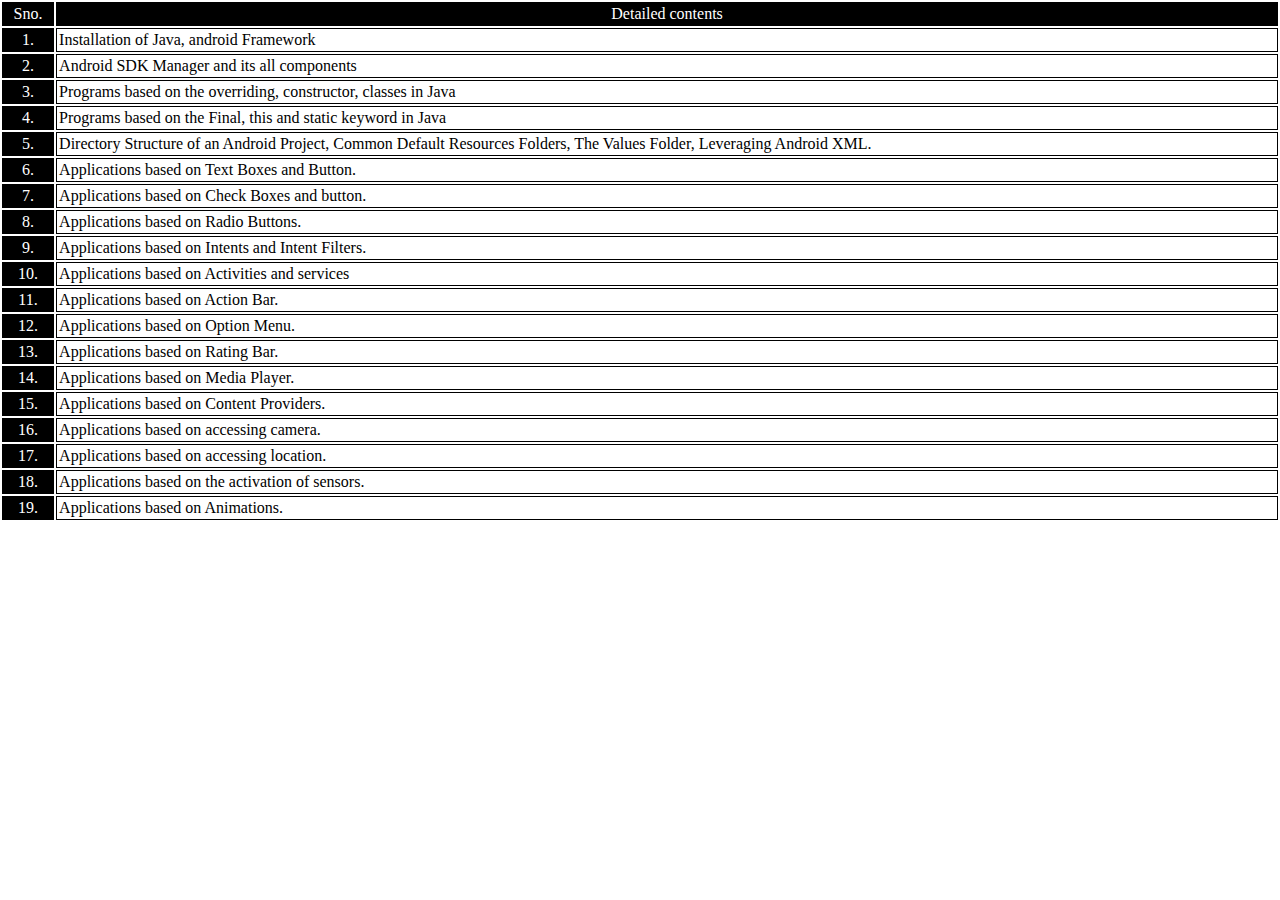
<file: ap_l_sub.html>
<!DOCTYPE html>
<html lang="en">
<head>
    <meta charset="UTF-8">
    <meta http-equiv="X-UA-Compatible" content="IE=edge">
    <meta name="viewport" content="width=device-width, initial-scale=1.0">
    <title>Document</title>
    <link rel="stylesheet" href="style.css">
    <style>
        .serial{
            background-color: black;
            color: white;
            text-align: center;
        }
        td{
            padding: 2px;
        }
        table{
            text-align: left;
        }
    </style>
    <!-- favicn -->
    <link rel="apple-touch-icon" sizes="180x180" href="icon/apple-touch-icon.png">
    <link rel="icon" type="image/png" sizes="32x32" href="icon/favicon-32x32.png">
    <link rel="icon" type="image/png" sizes="16x16" href="icon/favicon-16x16.png">
    <link rel="manifest" href="icon/site.webmanifest">
    <meta name="msapplication-TileColor" content="#da532c">
    <meta name="theme-color" content="#000">
</head>
<body>
    <table>
        <tr>
            <td class="serial">Sno.</td>
            <td class="data" style="background-color: black; color: white; text-align: center;">Detailed contents</td>
        </tr>
        <tr>
            <td class="serial">1.</td>
            <td class="data">Installation of Java, android Framework</td>
        </tr>
        <tr>
            <td class="serial">2.</td>
            <td class="data">Android SDK Manager and its all components</td>
        </tr>
        <tr>
            <td class="serial">3.</td>
            <td class="data">Programs based on the overriding, constructor, classes in Java</td>
        </tr>
        <tr>
            <td class="serial">4.</td>
            <td class="data">Programs based on the Final, this and static keyword in Java</td>
        </tr>
        <tr>
            <td class="serial">5.</td>
            <td class="data">Directory Structure of an Android Project, Common Default Resources Folders, The Values Folder, Leveraging Android XML.</td>
        </tr>
        <tr>
            <td class="serial">6.</td>
            <td class="data">Applications based on Text Boxes and Button.</td>
        </tr>
        <tr>
            <td class="serial">7.</td>
            <td class="data">Applications based on Check Boxes and button.</td>
        </tr>
        <tr>
            <td class="serial">8.</td>
            <td class="data">Applications based on Radio Buttons.</td>
        </tr>
        <tr>
            <td class="serial">9.</td>
            <td class="data">Applications based on Intents and Intent Filters.</td>
        </tr>
        <tr>
            <td class="serial">10.</td>
            <td class="data">Applications based on Activities and services</td>
        </tr>
        <tr>
            <td class="serial">11.</td>
            <td class="data">Applications based on Action Bar.</td>
        </tr>
        <tr>
            <td class="serial">12.</td>
            <td class="data">Applications based on Option Menu.</td>
        </tr>
        <tr>
            <td class="serial">13.</td>
            <td class="data">Applications based on Rating Bar.</td>
        </tr>
        <tr>
            <td class="serial">14.</td>
            <td class="data">Applications based on Media Player.</td>
        </tr>
        <tr>
            <td class="serial">15.</td>
            <td class="data">Applications based on Content Providers.</td>
        </tr>
        <tr>
            <td class="serial">16.</td>
            <td class="data">Applications based on accessing camera.</td>
        </tr>
        <tr>
            <td class="serial">17.</td>
            <td class="data">Applications based on accessing location.</td>
        </tr>
        <tr>
            <td class="serial">18.</td>
            <td class="data">Applications based on the activation of sensors.</td>
        </tr>
        <tr>
            <td class="serial">19.</td>
            <td class="data">Applications based on Animations.</td>
        </tr>
    </table>
</body>
</html>
</file>
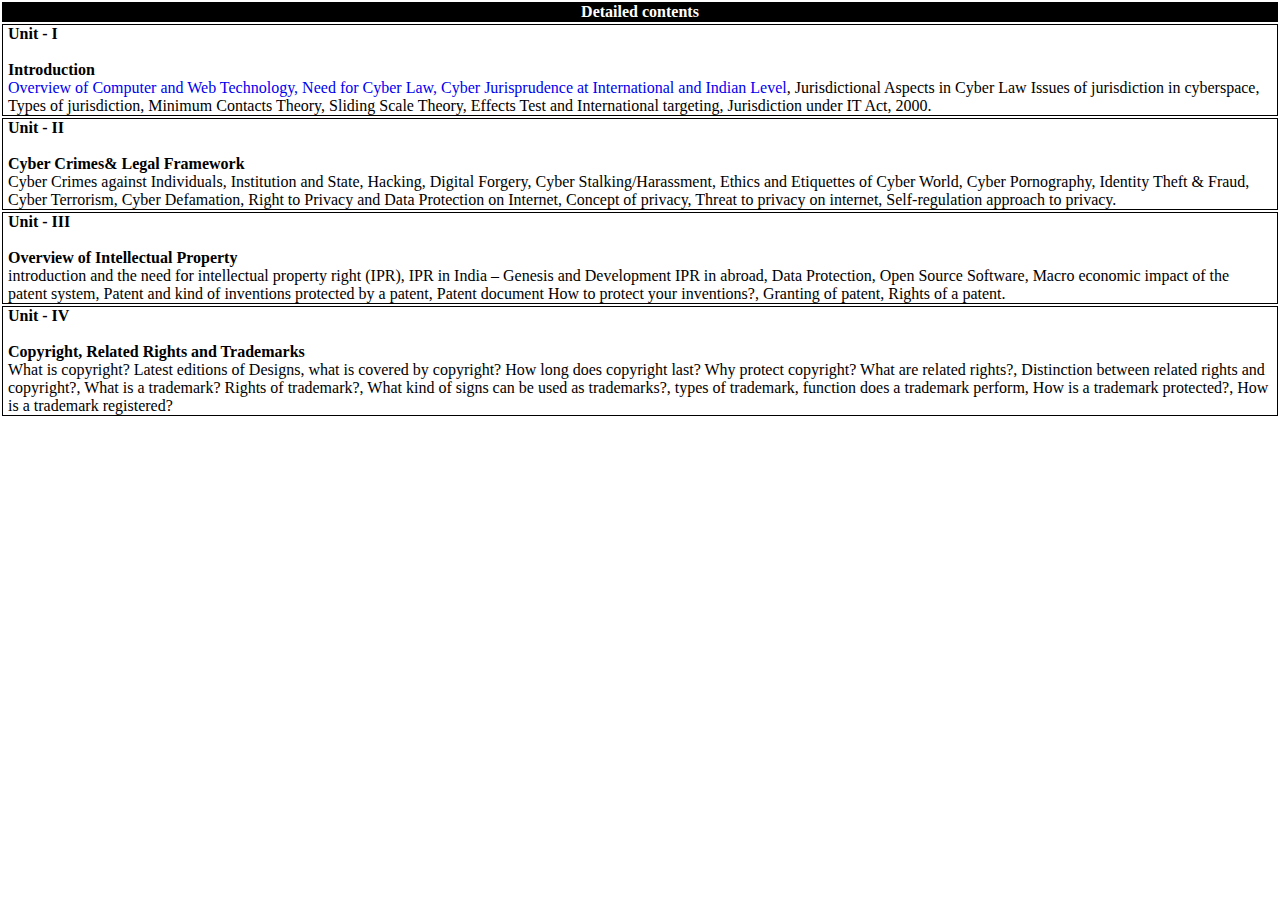
<file: clipr_sub.html>
<!DOCTYPE html>
<html lang="en">
<head>
    <meta charset="UTF-8">
    <meta http-equiv="X-UA-Compatible" content="IE=edge">
    <meta name="viewport" content="width=device-width, initial-scale=1.0">
    <title>Document</title>
    <link rel="stylesheet" href="style.css">
    <style>
        td{
            text-align: left;
            padding: 0 5px;
        }
    </style>
    <!-- favicn -->
    <link rel="apple-touch-icon" sizes="180x180" href="icon/apple-touch-icon.png">
    <link rel="icon" type="image/png" sizes="32x32" href="icon/favicon-32x32.png">
    <link rel="icon" type="image/png" sizes="16x16" href="icon/favicon-16x16.png">
    <link rel="manifest" href="icon/site.webmanifest">
    <meta name="msapplication-TileColor" content="#da532c">
    <meta name="theme-color" content="#000">
</head>
<body>
    <table>
        <tr>
            <td style="background-color: black; color: white; text-align: center;"><b>Detailed contents</b></td>
        </tr>
        <tr>
            <td>
                <b>Unit - I</b><br><br>
                <b>Introduction</b><br>
                <a href="CLIPR01.pdf">Overview of Computer and Web Technology, Need for Cyber Law, Cyber Jurisprudence at International and Indian Level</a>, Jurisdictional Aspects in Cyber Law Issues of jurisdiction in cyberspace, Types of jurisdiction, Minimum Contacts Theory, Sliding Scale Theory, Effects Test and International targeting, Jurisdiction under IT Act, 2000.
            </td>
        </tr>
        <tr>
            <td>
                <b>Unit - II</b><br><br>
                <b>Cyber Crimes& Legal Framework</b><br>
                Cyber Crimes against Individuals, Institution and State, Hacking, Digital Forgery, Cyber Stalking/Harassment, Ethics and Etiquettes of Cyber World, Cyber Pornography, Identity Theft & Fraud, Cyber Terrorism, Cyber Defamation, Right to Privacy and Data Protection on Internet, Concept of privacy, Threat to privacy on internet, Self-regulation approach to privacy.
            </td>
        </tr>
        <tr>
            <td>
                <b>Unit - III</b><br><br>
                <b>Overview of Intellectual Property</b><br>
                introduction and the need for intellectual property right (IPR), IPR in India – Genesis and Development IPR in abroad, Data Protection, Open Source Software, Macro economic impact of the patent system, Patent and kind of inventions protected by a patent, Patent document How to protect your inventions?, Granting of patent, Rights of a patent.
            </td>
        </tr>
        <tr>
            <td>
                <b>Unit - IV</b><br><br>
                <b>Copyright, Related Rights and Trademarks</b><br>
                What is copyright? Latest editions of Designs, what is covered by copyright? How long does copyright last? Why protect copyright? What are related rights?, Distinction between related rights and copyright?, What is a trademark? Rights of trademark?, What kind of signs can be used as trademarks?, types of trademark, function does a trademark perform, How is a trademark protected?, How is a trademark registered?
            </td>
        </tr>
    </table>
</body>
</html>
</file>
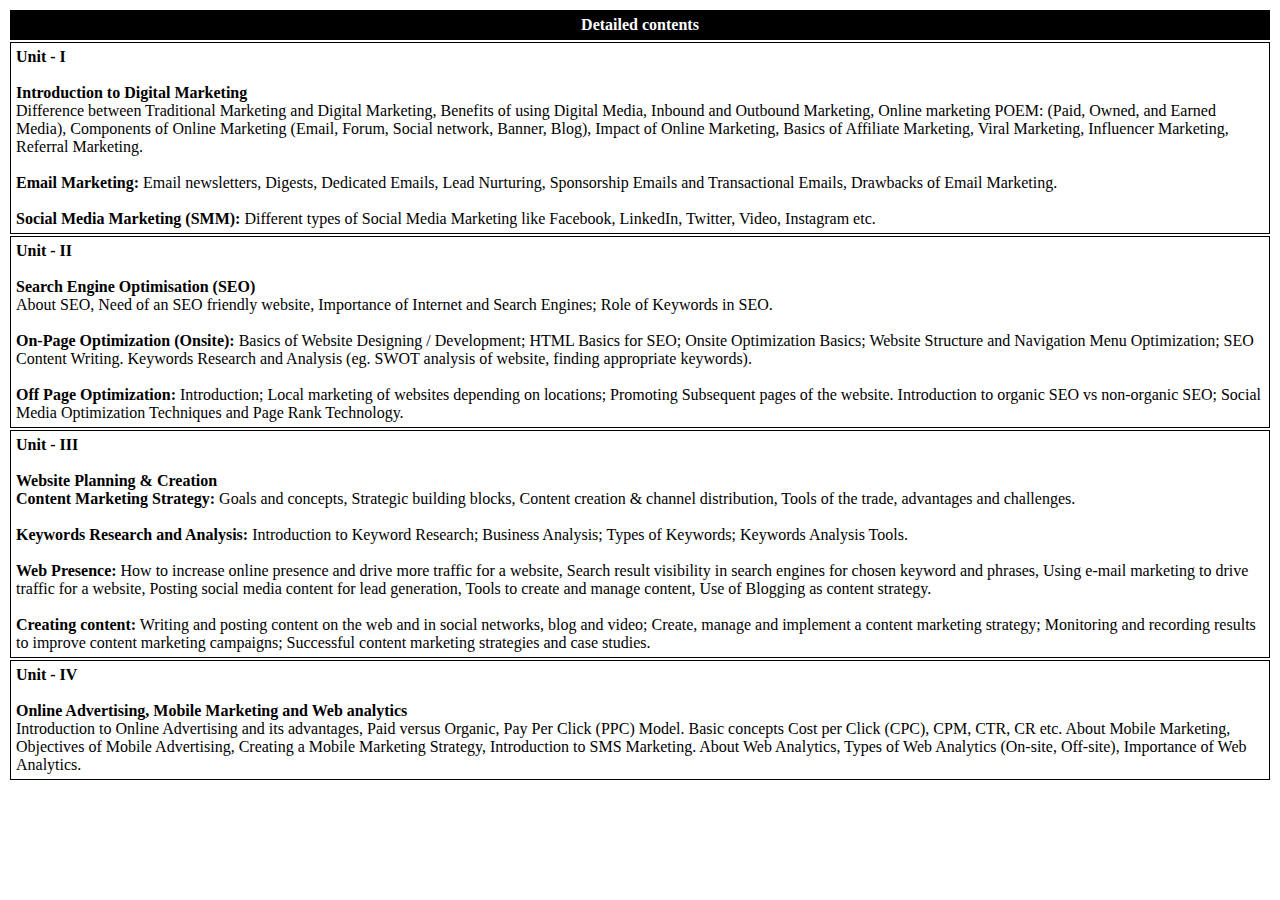
<file: dm-sub.html>
<!DOCTYPE html>
<html lang="en">
<head>
    <meta charset="UTF-8">
    <meta http-equiv="X-UA-Compatible" content="IE=edge">
    <meta name="viewport" content="width=device-width, initial-scale=1.0">
    <title>Document</title>
    <style>
        td{
            border: 1px solid black;
            padding: 5px;
            text-align: left;
        }
    </style>
    <!-- favicn -->
    <link rel="apple-touch-icon" sizes="180x180" href="icon/apple-touch-icon.png">
    <link rel="icon" type="image/png" sizes="32x32" href="icon/favicon-32x32.png">
    <link rel="icon" type="image/png" sizes="16x16" href="icon/favicon-16x16.png">
    <link rel="manifest" href="icon/site.webmanifest">
    <meta name="msapplication-TileColor" content="#da532c">
    <meta name="theme-color" content="#000">
</head>
<body>
    <table>
        <tr>
            <td style="background-color: black; color: white; text-align: center;"><b>Detailed contents</b></td>
        </tr>
        <tr>
            <td>
                <b>Unit - I</b><br><br>
                <b>Introduction to Digital Marketing</b><br>
                Difference between Traditional Marketing and Digital Marketing, Benefits of using Digital Media, Inbound and Outbound Marketing, Online marketing POEM: (Paid, Owned, and Earned Media), Components of Online Marketing (Email, Forum, Social network, Banner, Blog), Impact of Online Marketing, Basics of Affiliate Marketing, Viral Marketing, Influencer Marketing, Referral Marketing.<br><br>
                <b>Email Marketing:</b>
                Email newsletters, Digests, Dedicated Emails, Lead Nurturing, Sponsorship Emails and Transactional Emails, Drawbacks of Email Marketing.<br><br>
                <b>Social Media Marketing (SMM):</b>
                Different types of Social Media Marketing like Facebook, LinkedIn, Twitter, Video, Instagram etc.
            </td>
        </tr>
        <tr>
            <td>
                <b>Unit - II</b><br><br>
                <b>Search Engine Optimisation (SEO)</b><br>
                About SEO, Need of an SEO friendly website, Importance of Internet and Search Engines; Role of Keywords in SEO.<br><br>
                <b>On-Page Optimization (Onsite): </b>
                Basics of Website Designing / Development; HTML Basics for SEO; Onsite Optimization Basics; Website Structure and Navigation Menu Optimization; SEO Content Writing. Keywords Research and Analysis (eg. SWOT analysis of website, finding appropriate keywords).<br><br>
                <b>Off Page Optimization:</b>
                Introduction; Local marketing of websites depending on locations; Promoting Subsequent pages of the website. Introduction to organic SEO vs non-organic SEO; Social Media Optimization Techniques and Page Rank Technology.

            </td>
        </tr>
        <tr>
            <td>
                <b>Unit - III</b><br><br>
                <b>Website Planning & Creation</b><br>
                <b>Content Marketing Strategy:</b>
                Goals and concepts, Strategic building blocks, Content creation & channel distribution, Tools of the trade, advantages and challenges.<br><br>
                <b>Keywords Research and Analysis:</b>
                Introduction to Keyword Research; Business Analysis; Types of Keywords; Keywords Analysis Tools. <br><br>
                <b>Web Presence: </b>
                How to increase online presence and drive more traffic for a website, Search result visibility in search engines for chosen keyword and phrases, Using e-mail marketing to drive traffic for a website, Posting social media content for lead generation, Tools to create and manage content, Use of Blogging as content strategy. <br><br>
                <b>Creating content:</b>
                Writing and posting content on the web and in social networks, blog and video; Create, manage and implement a content marketing strategy; Monitoring and recording results to improve content marketing campaigns; Successful content marketing strategies and case studies.
            </td>
        </tr>
        <tr>
            <td>
                <b>Unit - IV</b><br><br>
                <b>Online Advertising, Mobile Marketing and Web analytics</b><br>
                Introduction to Online Advertising and its advantages, Paid versus Organic, Pay Per Click (PPC) Model. Basic concepts Cost per Click (CPC), CPM, CTR, CR etc. About Mobile Marketing, Objectives of Mobile Advertising, Creating a Mobile Marketing Strategy, Introduction to SMS Marketing. About Web Analytics, Types of Web Analytics (On-site, Off-site), Importance of Web Analytics.
            </td>
        </tr>
    </table>
</body>
</html>
</file>
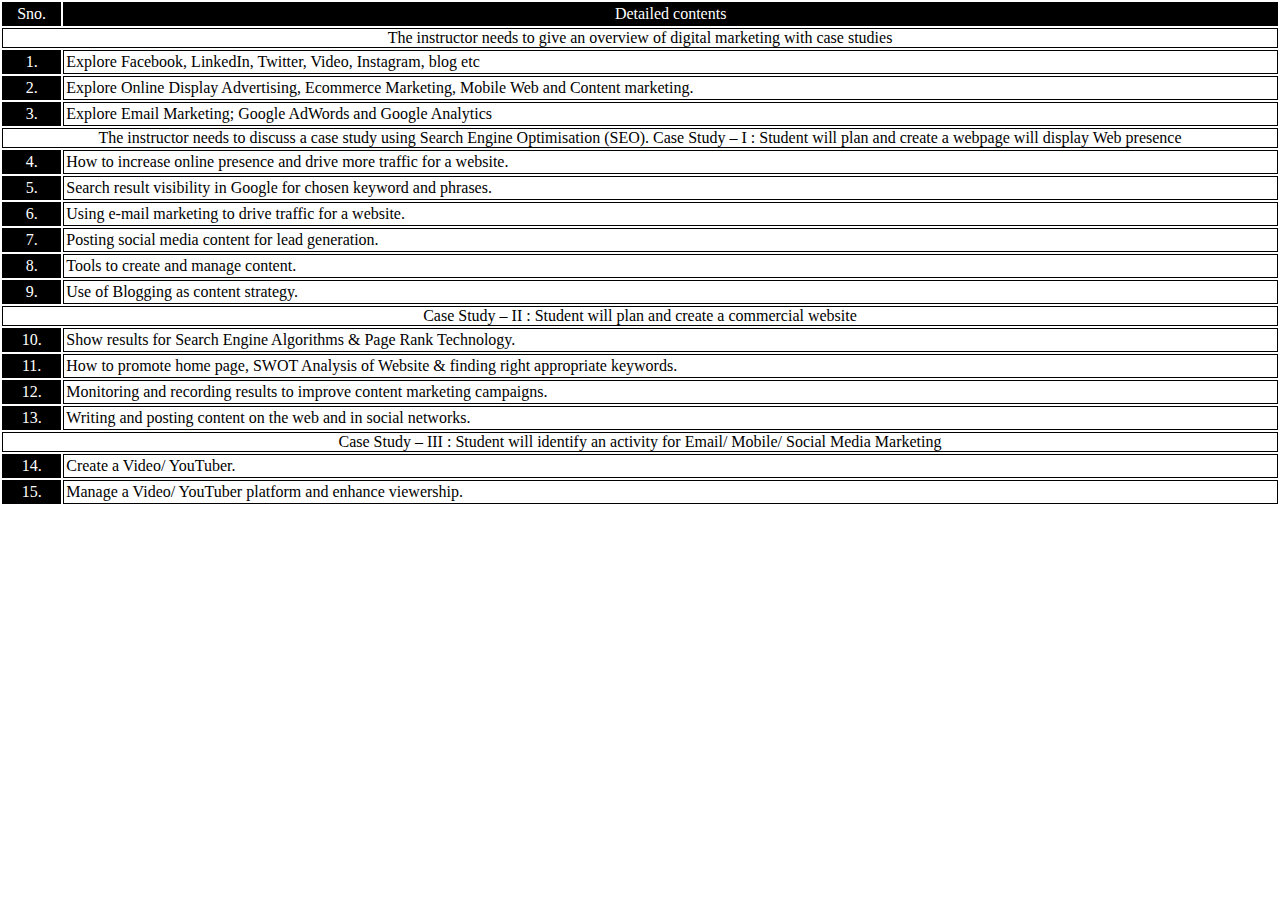
<file: DMLsub.html>
<!DOCTYPE html>
<html lang="en">
<head>
    <meta charset="UTF-8">
    <meta http-equiv="X-UA-Compatible" content="IE=edge">
    <meta name="viewport" content="width=device-width, initial-scale=1.0">
    <title>Document</title>
    <link rel="stylesheet" href="style.css">
    <style>
        .data{
            text-align: left;
            padding: 2px;
        }
    </style>
</head>
<body>
    <table>
        <tr>
            <td class="serial">Sno.</td>
            <td class="data" style="background-color: black; color: white; text-align: center;">Detailed contents</td>
        </tr>
        <tr>
            <td colspan="2">The instructor needs to give an overview of digital marketing with case studies</td>
        </tr>
        <tr>
            <td class="serial">1.</td>
            <td class="data">Explore Facebook, LinkedIn, Twitter, Video, Instagram, blog etc</td>
        </tr>
        <tr>
            <td class="serial">2.</td>
            <td class="data">Explore Online Display Advertising, Ecommerce Marketing, Mobile Web and Content marketing.</td>
        </tr>
        <tr>
            <td class="serial">3.</td>
            <td class="data">Explore Email Marketing; Google AdWords and Google Analytics </td>
        </tr>
        <tr>
            <td colspan="2">The instructor needs to discuss a case study using Search Engine Optimisation (SEO). Case Study – I : Student will plan and create a webpage will display Web presence
            </td>
        </tr>
        <tr>
            <td class="serial">4.</td>
            <td class="data">How to increase online presence and drive more traffic for a website.</td>
        </tr>
        <tr>
            <td class="serial">5.</td>
            <td class="data">Search result visibility in Google for chosen keyword and phrases.</td>
        </tr>
        <tr>
            <td class="serial">6.</td>
            <td class="data">Using e-mail marketing to drive traffic for a website.</td>
        </tr>
        <tr>
            <td class="serial">7.</td>
            <td class="data">Posting social media content for lead generation.</td>
        </tr>
        <tr>
            <td class="serial">8.</td>
            <td class="data">Tools to create and manage content.</td>
        </tr>
        <tr>
            <td class="serial">9.</td>
            <td class="data">Use of Blogging as content strategy.</td>
        </tr>
        <tr>
            <td colspan="2">Case Study – II : Student will plan and create a commercial website</td>
        </tr>
        <tr>
            <td class="serial">10.</td>
            <td class="data">Show results for Search Engine Algorithms & Page Rank Technology.</td>
        </tr>
        <tr>
            <td class="serial">11.</td>
            <td class="data">How to promote home page, SWOT Analysis of Website & finding right appropriate keywords.</td>
        </tr>
        <tr>
            <td class="serial">12.</td>
            <td class="data">Monitoring and recording results to improve content marketing campaigns. </td>
        </tr>
        <tr>
            <td class="serial">13.</td>
            <td class="data">Writing and posting content on the web and in social networks.</td>
        </tr>
        <tr>
            <td colspan="2">Case Study – III : Student will identify an activity for Email/ Mobile/ Social Media Marketing</td>
        </tr>
        <tr>
            <td class="serial">14.</td>
            <td class="data">Create a Video/ YouTuber.</td>
        </tr>
        <tr>
            <td class="serial">15.</td>
            <td class="data">Manage a Video/ YouTuber platform and enhance viewership.</td>
        </tr>
    </table>
</body>
</html>
</file>
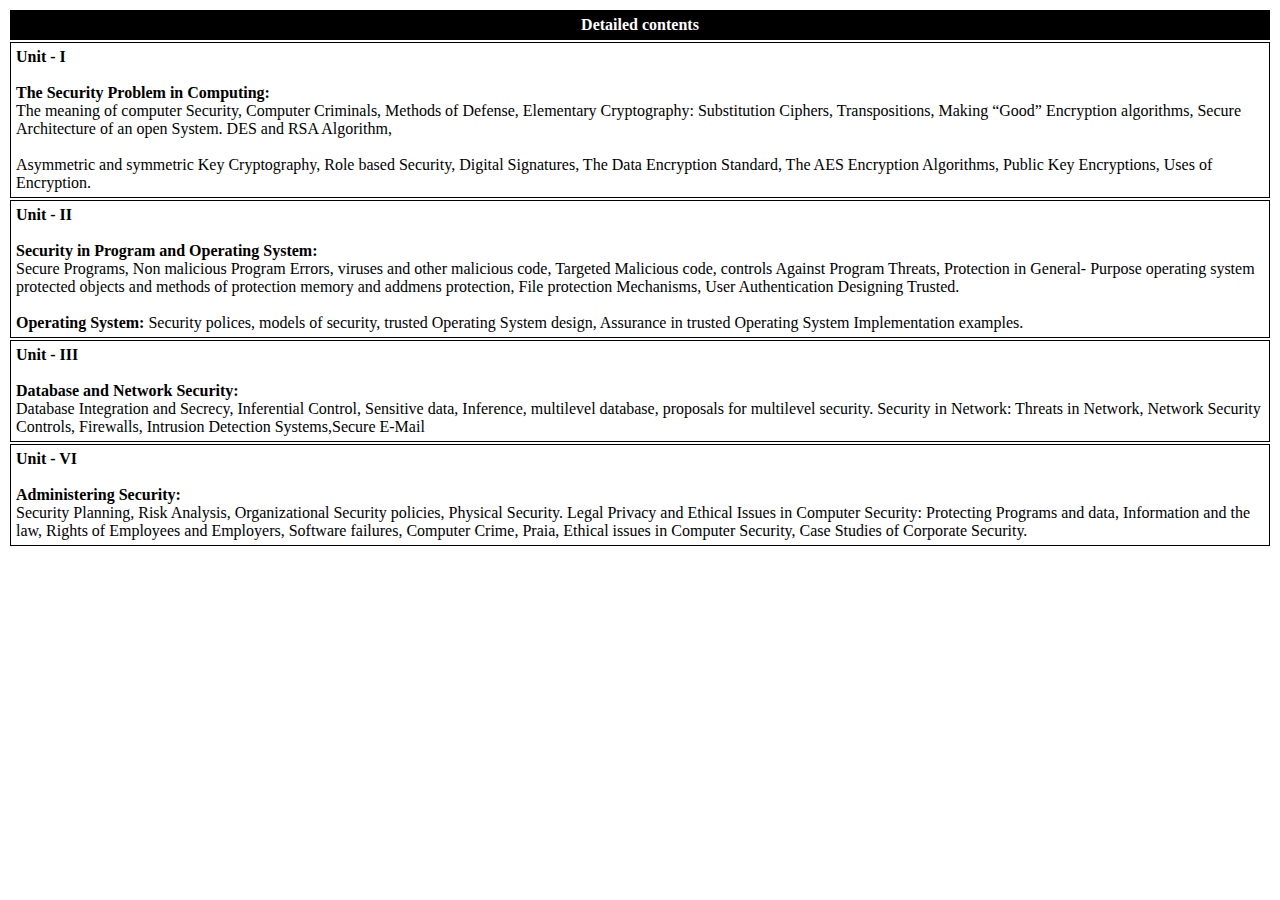
<file: is-sub.html>
<!DOCTYPE html>
<html lang="en">
<head>
    <meta charset="UTF-8">
    <meta http-equiv="X-UA-Compatible" content="IE=edge">
    <meta name="viewport" content="width=device-width, initial-scale=1.0">
    <title>Document</title>
    <style>
        td{
            border: 1px solid black;
            padding: 5px;
            text-align: left;
        }
    </style>
    <!-- favicn -->
    <link rel="apple-touch-icon" sizes="180x180" href="icon/apple-touch-icon.png">
    <link rel="icon" type="image/png" sizes="32x32" href="icon/favicon-32x32.png">
    <link rel="icon" type="image/png" sizes="16x16" href="icon/favicon-16x16.png">
    <link rel="manifest" href="icon/site.webmanifest">
    <meta name="msapplication-TileColor" content="#da532c">
    <meta name="theme-color" content="#000">
</head>
<body>
    <table>
        <tr>
            <td style="background-color: black; color: white; text-align: center;"><b>Detailed contents</b></td>
        </tr>
        <tr>
            <td>
                <b>Unit - I</b><br><br>
                <b>The Security Problem in Computing:</b><br>
                The meaning of computer Security, Computer Criminals, Methods of Defense, Elementary Cryptography: Substitution Ciphers, Transpositions, Making “Good” Encryption algorithms, Secure Architecture of an open System. DES and RSA Algorithm,<br><br>
                Asymmetric and symmetric Key Cryptography, Role based Security, Digital Signatures, The Data Encryption Standard, The AES Encryption Algorithms, Public Key Encryptions, Uses of Encryption.
            </td>
        </tr>
        <tr>
            <td>
                <b>Unit - II</b><br><br>
                <b>Security in Program and Operating System:</b><br>
                Secure Programs, Non malicious Program Errors, viruses and other malicious code, Targeted Malicious code, controls Against Program Threats, Protection in General- Purpose operating system protected objects and methods of protection memory and addmens protection, File protection Mechanisms, User Authentication Designing Trusted.<br><br>
                <b>Operating System: </b>Security polices, models of security, trusted Operating System design, Assurance in trusted Operating System Implementation examples.
            </td>
        </tr>
        <tr>
            <td>
                <b>Unit - III</b><br><br>
                <b>Database and Network Security:</b><br>
                Database Integration and Secrecy, Inferential Control, Sensitive data, Inference, multilevel database, proposals for multilevel security. Security in Network: Threats in Network, Network Security Controls, Firewalls, Intrusion Detection Systems,Secure E-Mail
            </td>
        </tr>
        <tr>
            <td>
                <b>Unit - VI</b><br><br>
                <b>Administering Security:</b><br>
                Security Planning, Risk Analysis, Organizational Security policies, Physical Security. Legal Privacy and Ethical Issues in Computer Security: Protecting Programs and data, Information and the law, Rights of Employees and Employers, Software failures, Computer Crime, Praia, Ethical issues in Computer Security, Case Studies of Corporate Security.
            </td>
        </tr>
    </table>
</body>
</html>
</file>
<file: style.css>
*{
    margin: 0;
    padding: 0;
    /* border: 1px solid red; */
    outline: none;
    text-decoration: none;
}
.container{
    width: 100vw;
    height: 100vh;
}
.top{
    width: 100%;
    height: 10%;
    display: flex;
    color: white;
    position: fixed;
    font-size: 22px;
    background-color: royalblue;
}
.sub-top-a{
    width: 80%;
    display: flex;
    align-items: center;
    padding: 0 25px;
    justify-content: left;
}
.sub-top-b{
    width: 20%;
    display: flex;
    align-items: center;
    padding: 0 25px;
    justify-content: right;
}
iframe{
    width: 100%;
    height: 95%;
}
.body{
    width: 100%;
    height: 100%;
    display: flex;
    justify-content: center;
    align-items: flex-end;
}
.sub-body{
    width: 100%;
    background-color: #ccc;
    height: 90%;
    padding: 10px;
    display: flex;
    align-items: center;
    justify-content: center;
}
table{
    width: 100%;
    text-align: center;
}
.btn{
    display: inline-block;
    cursor: pointer;
}
.bar1, .bar2, .bar3{
    width: 30px;
    height: 5px;
    background-color: #fff;
    margin: 6px 6px;
    transition: 0.4s;
}
.change .bar1{
    transform: translate(0, 11px) rotate(-45deg);
}
.change .bar2{
    opacity: 0;
}
.change .bar3{
    transform: translate(0, -11px) rotate(45deg);
}
.check:checked~.nav{
    margin-left: 0;
    transition: .5s;
}
.nav{
    width: 100%;
    height: 90%;
    display: flex;
    bottom: 0%;
    flex-direction: column;
    position: fixed;
    align-items: center;
    justify-content: center;
    background-color: royalblue;
    margin-left: -100%;
    transition: .5s;
}
.nav a{
    width: 100%;
    height: 100%;
    color: white;
}
.nav a div{
    width: 100%;
    height: 100%;
    display: flex;
    font-size: 20px;
    align-items: center;
    justify-content: center;
}
.nav a div:hover{
    transition: .5s;
    background-color: rgb(84, 121, 232);
}
td{
    border: 1px solid black;
}
@media only screen and (min-width: 1024px) {
    .nav{
        width: 30%;
    }
}
@media only screen and (min-width: 768px) and (max-width: 1023px) {
    .nav{
        width: 50%;
    }
}
.serial{
    background-color: black;
    color: white;
    text-align: center;
}
</file>
